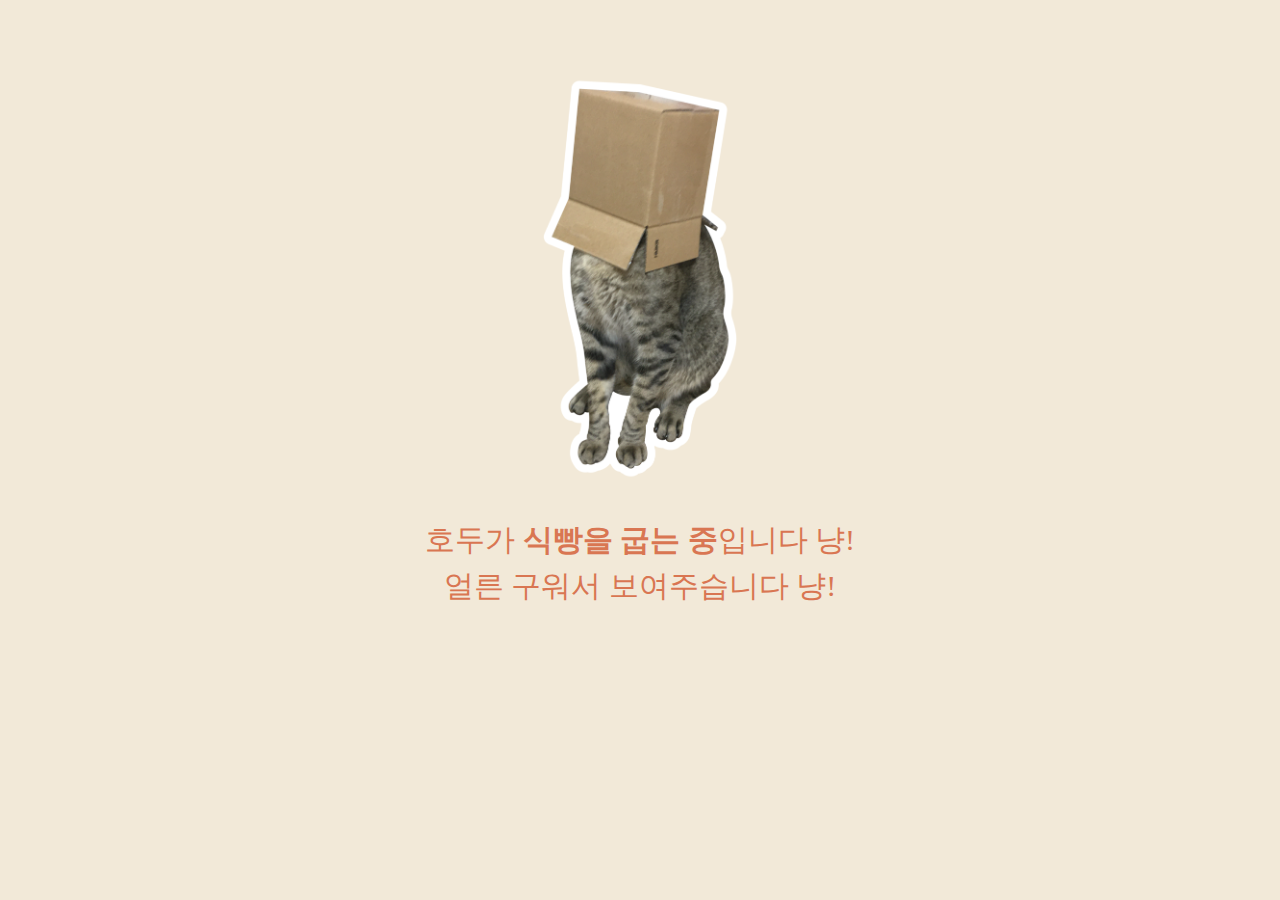
<file: readypage.html>
<!DOCTYPE html>
<html lang="ko-KR">
  <head>
    <link rel="stylesheet" href="./css/reset.css" />
    <link rel="stylesheet" href="./css/readypage.css" />
    <meta charset="UTF-8" />
    <meta name="viewport" content="width=device-width, initial-scale=1.0" />
    <title>준비중입니다.</title>
  </head>
  <body>
    <div class="content">
      <img src="./images/box-cat.png" alt="박스를 쓴 고양이" />
      <h2>호두가 <span>식빵을 굽는 중</span>입니다 냥!</h2>
      <p>얼른 구워서 보여주습니다 냥!</p>
    </div>
  </body>
</html>
</file>
<file: css/readypage.css>
body {
  background-color: #f2e9d8;
  color: #d97652;
  font-size: 30px;
}

img {
  width: 200px;
  height: 100%;
  margin-bottom: 2rem;
  animation: vibrate-1 0.3s linear infinite both;
}

@keyframes vibrate-1 {
  0% {
    -webkit-transform: translate(0);
    transform: translate(0);
  }
  20% {
    -webkit-transform: translate(-2px, 2px);
    transform: translate(-2px, 2px);
  }
  40% {
    -webkit-transform: translate(-2px, -2px);
    transform: translate(-2px, -2px);
  }
  60% {
    -webkit-transform: translate(2px, 2px);
    transform: translate(2px, 2px);
  }
  80% {
    -webkit-transform: translate(2px, -2px);
    transform: translate(2px, -2px);
  }
  100% {
    -webkit-transform: translate(0);
    transform: translate(0);
  }
}

.content {
  display: flex;
  flex-direction: column;
  justify-content: center;
  align-items: center;
  margin-top: 4rem;
}
h2 {
  margin-bottom: 1rem;
}
span {
  font-weight: 700;
}
</file>
